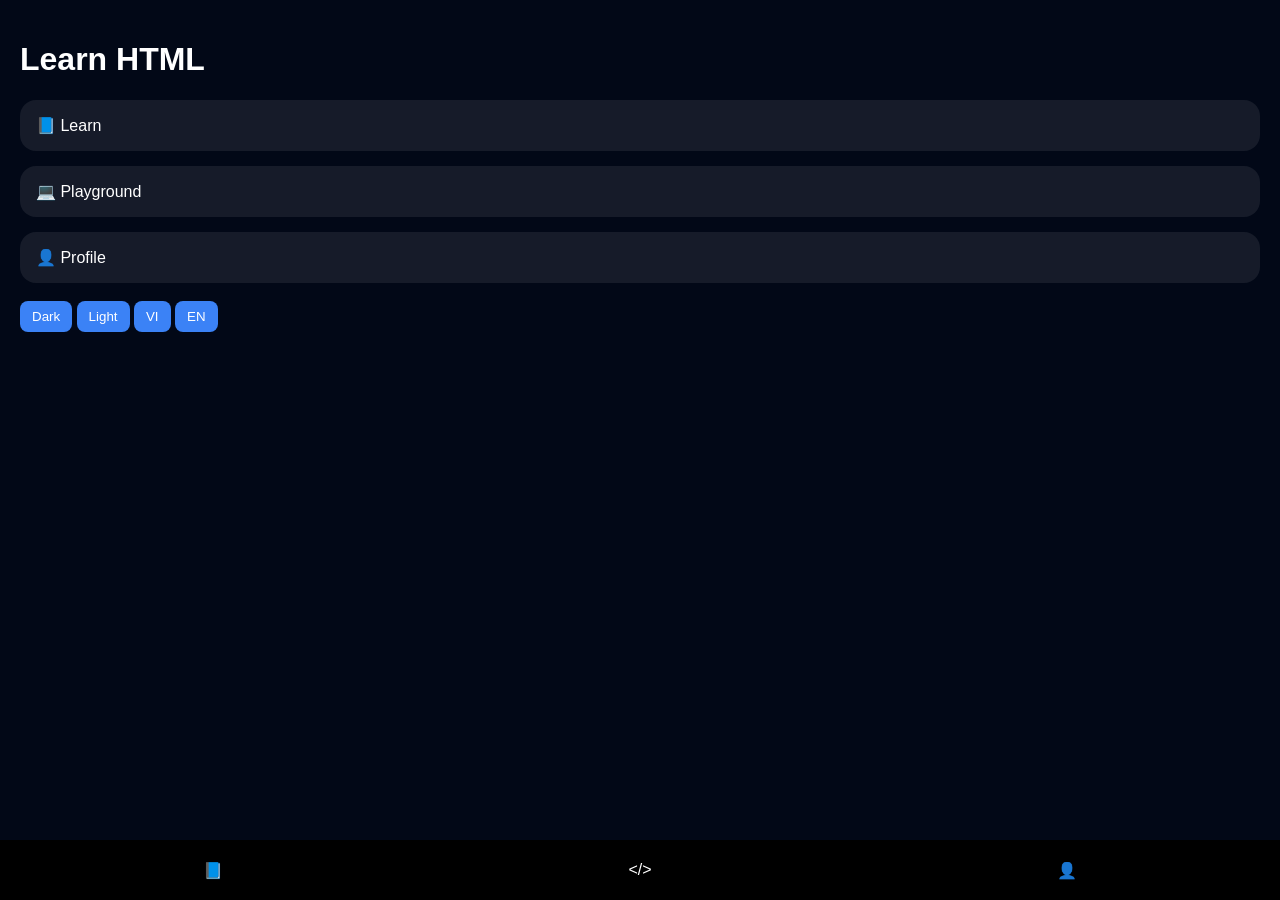
<file: index.html>
<!DOCTYPE html>
<html>
<head>
<meta charset="UTF-8">
<title>Home</title>
<link rel="stylesheet" href="style.css">
</head>

<body>

<div class="container">
  <h1>Learn HTML</h1>

  <div class="card" onclick="go('level.html')">📘 Learn</div>
  <div class="card" onclick="go('editor.html')">💻 Playground</div>
  <div class="card" onclick="go('profile.html')">👤 Profile</div>

  <br>
  <button onclick="setTheme('dark')">Dark</button>
  <button onclick="setTheme('light')">Light</button>
  <button onclick="setLang('vi')">VI</button>
  <button onclick="setLang('en')">EN</button>
</div>

<div class="bottom-nav">
  <div onclick="go('index.html')">📘</div>
  <div onclick="go('editor.html')">&lt;/&gt;</div>
  <div onclick="go('profile.html')">👤</div>
</div>

<script src="app.js"></script>
</body>
</html>
</file>
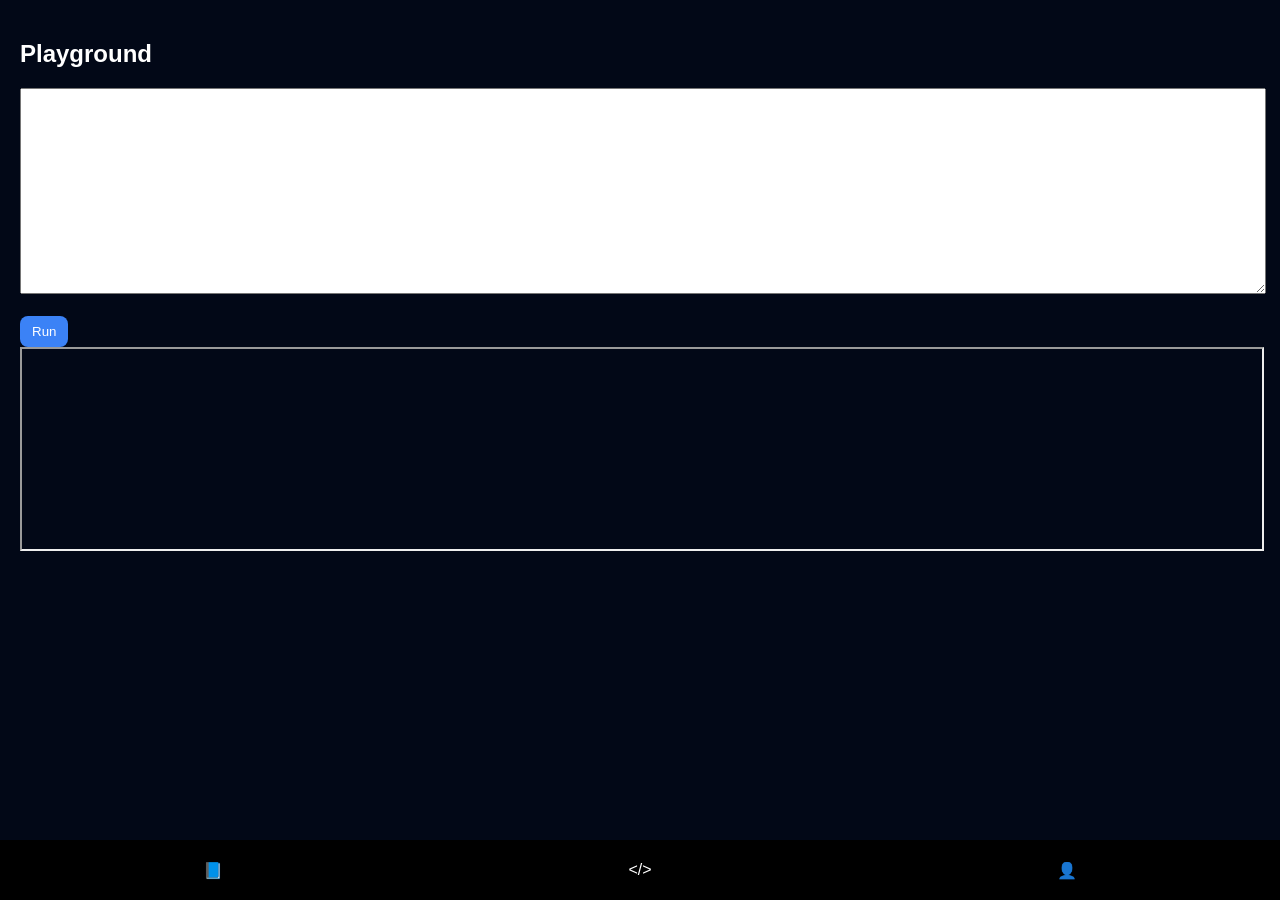
<file: editor.html>
<!DOCTYPE html>
<html>
<head>
<meta charset="UTF-8">
<title>Editor</title>
<link rel="stylesheet" href="style.css">
</head>

<body>

<div class="container">
  <h2>Playground</h2>

  <textarea id="code" style="width:100%;height:200px;"></textarea>
  <br><br>

  <button onclick="run()">Run</button>

  <iframe id="preview" style="width:100%;height:200px;"></iframe>
</div>

<div class="bottom-nav">
  <div onclick="go('index.html')">📘</div>
  <div>&lt;/&gt;</div>
  <div onclick="go('profile.html')">👤</div>
</div>

<script src="app.js"></script>
<script>
function run() {
  const code = document.getElementById('code').value;
  document.getElementById('preview').srcdoc = code;
}
</script>

</body>
</html>
</file>
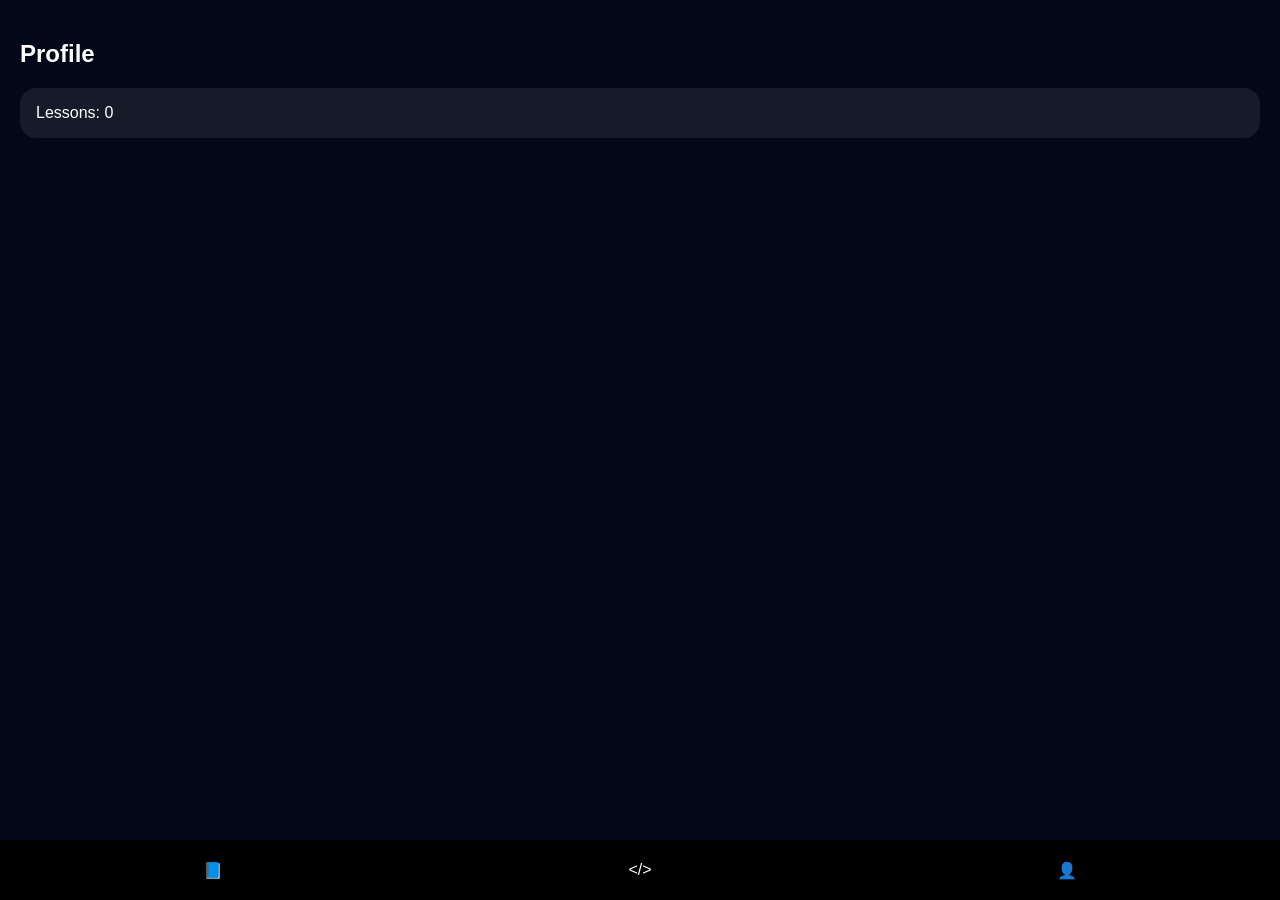
<file: profile.html>
<!DOCTYPE html>
<html>
<head>
<meta charset="UTF-8">
<title>Profile</title>
<link rel="stylesheet" href="style.css">
</head>

<body>

<div class="container">
  <h2>Profile</h2>

  <div class="card">Lessons: <span id="l"></span></div>

</div>

<div class="bottom-nav">
  <div onclick="go('index.html')">📘</div>
  <div onclick="go('editor.html')">&lt;/&gt;</div>
  <div>👤</div>
</div>

<script src="app.js"></script>
<script>
document.getElementById('l').innerText = getProgress('lesson');
</script>

</body>
</html>
</file>
<file: style.css>
body {
  margin: 0;
  font-family: sans-serif;
  background: #020817;
  color: white;
}

body.light {
  background: #f5f5f5;
  color: black;
}

.container {
  padding: 20px;
  padding-bottom: 80px;
}

.card {
  background: rgba(255,255,255,0.08);
  padding: 16px;
  border-radius: 16px;
  margin-top: 15px;
}

.bottom-nav {
  position: fixed;
  bottom: 0;
  width: 100%;
  height: 60px;
  background: black;
  display: flex;
  justify-content: space-around;
  align-items: center;
}

button {
  padding: 8px 12px;
  border-radius: 8px;
  border: none;
  background: #3b82f6;
  color: white;
}
</file>
